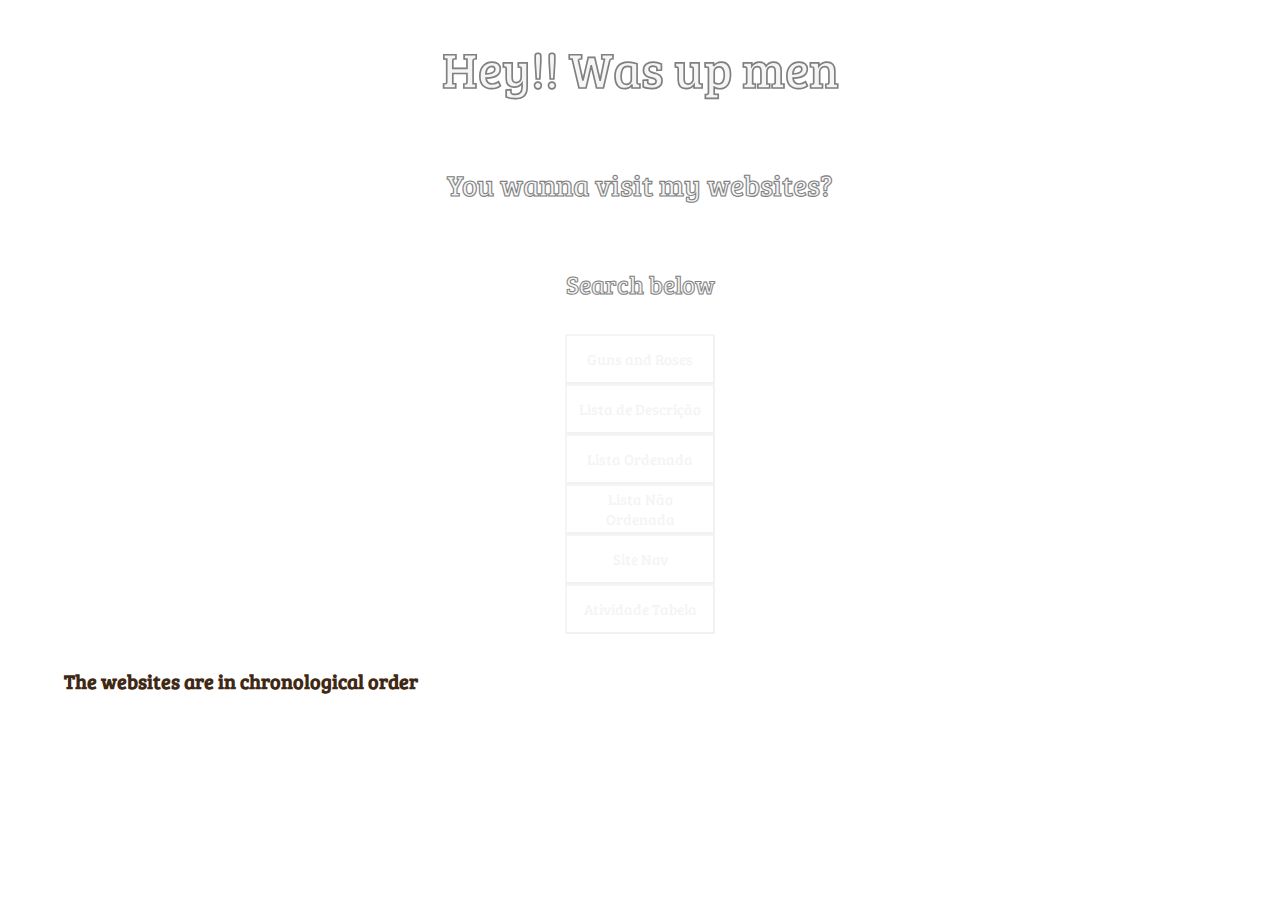
<file: index.html>
<!DOCTYPE html>
<html lang="en">
<head>
    <meta charset="UTF-8">
    <meta http-equiv="X-UA-Compatible" content="IE=edge">
    <meta name="viewport" content="width=device-width, initial-scale=1.0">
    <title>SiteParaOutrosSites</title>
    <link rel="stylesheet" href="style.css">
    <link rel="preconnect" href="https://fonts.googleapis.com">
    <link rel="preconnect" href="https://fonts.gstatic.com" crossorigin>
    <link href="https://fonts.googleapis.com/css2?family=Varela+Round&display=swap" rel="stylesheet">
    <link rel="preconnect" href="https://fonts.googleapis.com">
    <link rel="preconnect" href="https://fonts.gstatic.com" crossorigin>
    <link href="https://fonts.googleapis.com/css2?family=Bree+Serif&display=swap" rel="stylesheet">
</head>
<body>

<div class="cabecalho">
    <h1>
        Hey!! Was up men
    </h1>

    <h3>You wanna visit my websites?</h3>
    <h4>Search below</h4>
</div>

    
    <div class="botao1">
        <button>
            <a href="./GunsandRoses/gunsandroses.html">Guns and Roses</a>
        </button>
    </div>

    <div class="botao2">
        <button>
            <a href="./Lista de Descrição/listdesc.html">Lista de Descrição</a>
        </button>
    </div>
    
    <div class="botao3">
            <button>
                <a href="./ListasOrdenada/listaor.html">Lista Ordenada</a>
            </button>
    </div>

    <div class="botao4">
            <button>
                <a href="./ListaUnordenada/listun.html">Lista Não Ordenada</a>
            </button>
    </div>

    <div class="botao5">
            <button>
                <a href="./nav-simple-main-att/navprincipal.html">Site Nav</a>
            </button>
    </div>

    <div class="botao6">
            <button>
                <a href="./AtividadeTabela/atividadetabela.html">Atividade Tabela</a>
            </button>
    </div>
</div>

<div class="rodape">
<footer>
    <h5> The websites are in chronological order </h5>
</footer>
</div>

</body>
</html>
</file>
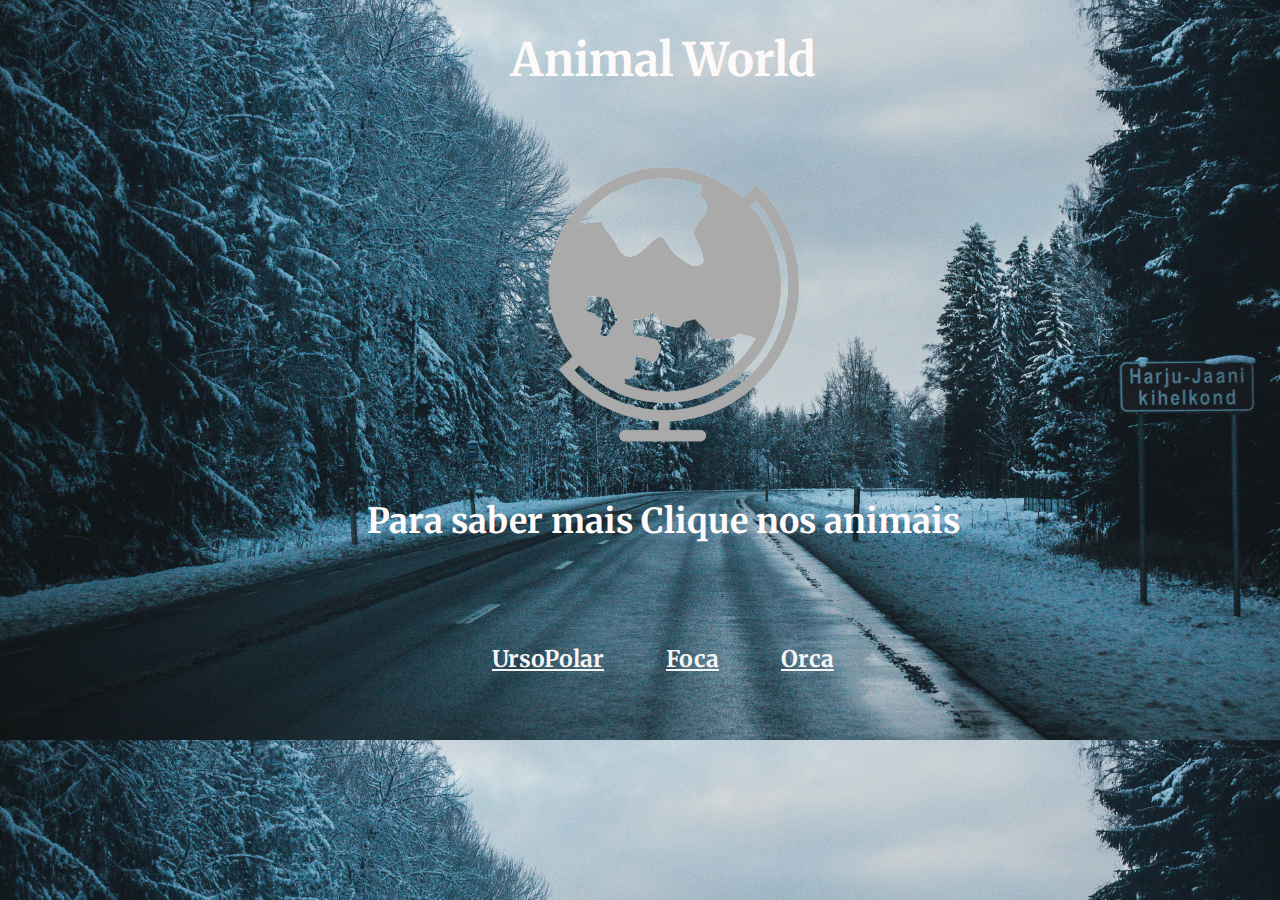
<file: AtividadeTabela/atividadetabela.html>
<!DOCTYPE html>
<html lang="en">
<head>
    <meta charset="UTF-8">
    <meta http-equiv="X-UA-Compatible" content="IE=edge">
    <meta name="viewport" content="width=device-width, initial-scale=1.0">
    <link rel="stylesheet" href="style1.css">
    <link rel="preconnect" href="https://fonts.googleapis.com">
    <link rel="preconnect" href="https://fonts.gstatic.com" crossorigin>
    <link href="https://fonts.googleapis.com/css2?family=Merriweather:ital,wght@1,300&display=swap" rel="stylesheet">

    <title>Home</title>
</head>
   <center> <h1>Animal World</h1></center>
<body>
    <Center>
        <div class="card">
            <img class="card__image" src="Logo.png" alt="Logo">
        </div>

            </section>
        </div>
        <h2> Para saber mais Clique nos animais</h2>
        <div class="table">

        <table>
            <table>

                <tr>
                
                <th><a href="UrsoPolar.html">UrsoPolar</a></th>
                <th><a href="Foca.html">Foca</a></th>
                <th><a href="orca.html">Orca</a></th>
                
                </tr>
                
                </table>

        </table>
    </div>
</body>
</html>
</file>
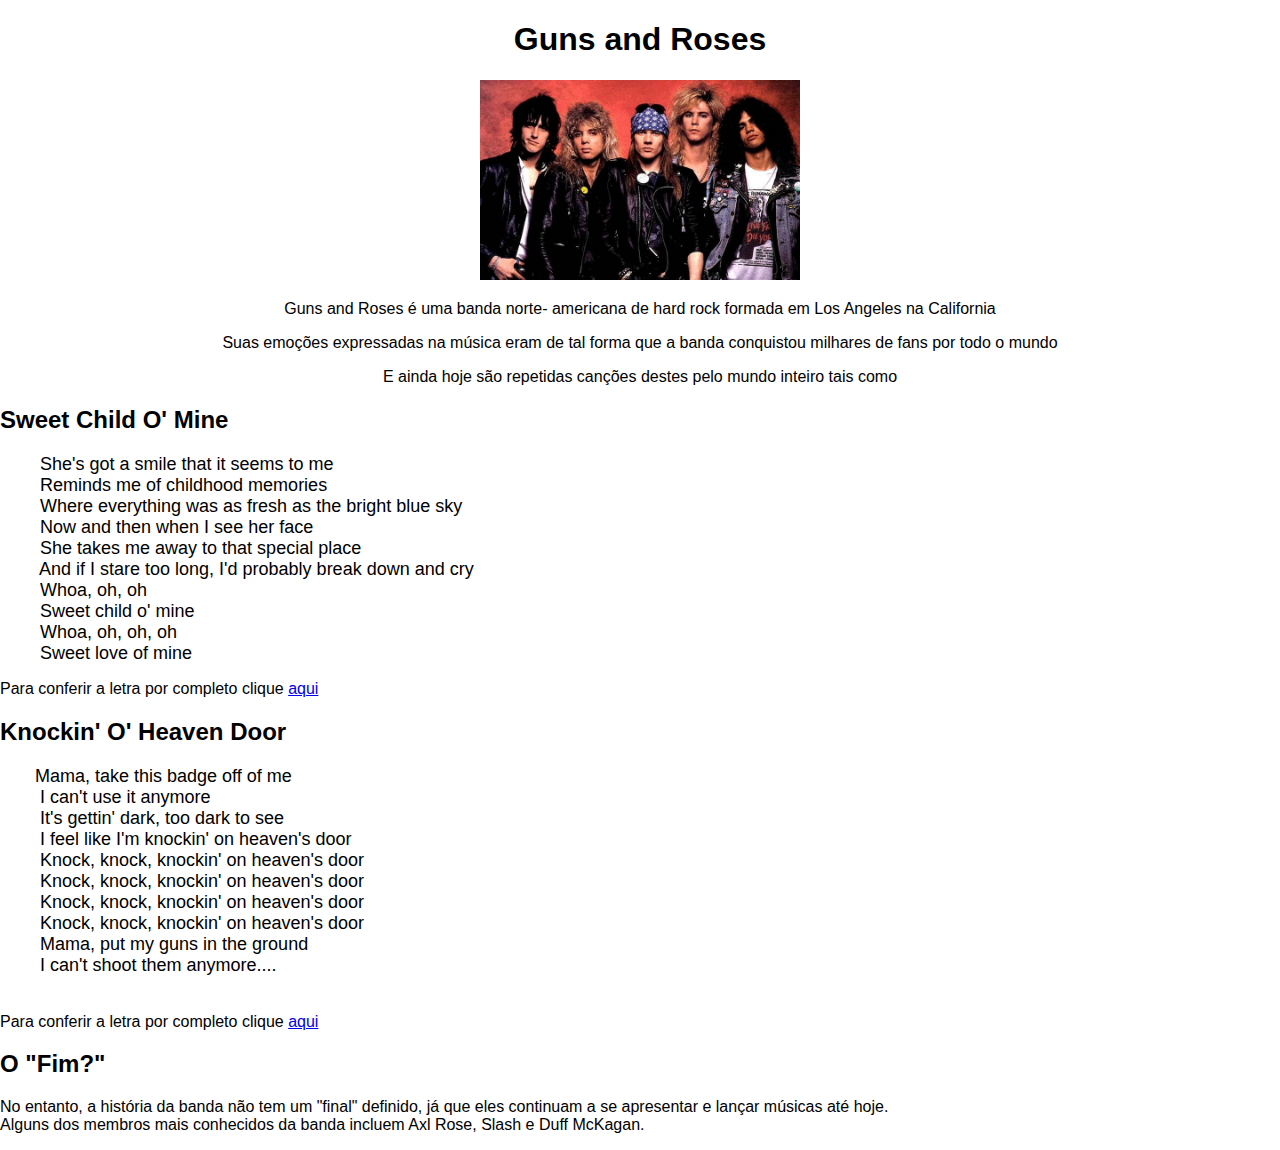
<file: GunsandRoses/gunsandroses.html>
<!DOCTYPE html>
<html lang="en">
<head>
    <meta charset="UTF-8">
    <link rel="stylesheet" href="gunsandroses.css">
    <meta http-equiv="X-UA-Compatible" content="IE=edge">
    <meta name="viewport" content="width=device-width, initial-scale=1.0">
    <title>Guns And Roses</title>
</head>

<body>

    

<center>
    <h1>Guns and Roses</h1>    
    <img alt="FOTO DO GONÇALVES DIAS" src="Guns and Roses.jpeg" height="200">

    <p>Guns and Roses é uma banda norte- americana de hard rock formada em Los Angeles na California</p>
    <p>Suas emoções expressadas na música eram de tal forma que a banda conquistou milhares de fans por todo o mundo</p>
    <p>E ainda hoje são repetidas canções destes pelo mundo inteiro tais como</p>
</center>


    <H2>Sweet Child O' Mine</H2>

    <pre>        She's got a smile that it seems to me
        Reminds me of childhood memories
        Where everything was as fresh as the bright blue sky
        Now and then when I see her face
        She takes me away to that special place
        And if I stare too long, I'd probably break down and cry
        Whoa, oh, oh
        Sweet child o' mine
        Whoa, oh, oh, oh
        Sweet love of mine</pre>

        <p>Para conferir a letra por completo clique  
            
            <a href="sweetchildonmine.html" >aqui</a>

        </p>
        
        <H2>Knockin' O' Heaven Door</H2>

    <pre>       Mama, take this badge off of me
        I can't use it anymore
        It's gettin' dark, too dark to see
        I feel like I'm knockin' on heaven's door
        Knock, knock, knockin' on heaven's door
        Knock, knock, knockin' on heaven's door
        Knock, knock, knockin' on heaven's door
        Knock, knock, knockin' on heaven's door
        Mama, put my guns in the ground
        I can't shoot them anymore....
        </pre>

        <p>Para conferir a letra por completo clique  
            
            <a href="KnockinHeavenDoor.html" >aqui</a>
                    
        </p>
    


    <h2> O "Fim?"</h2>    

    <p>No entanto, a história da banda não tem um "final" definido, já que eles continuam a se apresentar e lançar músicas até hoje.<br> Alguns dos membros mais conhecidos da banda incluem Axl Rose, Slash e Duff McKagan.</p>

    
</body>
</html>
</file>
<file: style.css>
body{
    margin: 0;
    padding: 0;
    background-image: url(https://i.pinimg.com/originals/de/50/83/de5083596c0909512b27ac79f46e071d.jpg);
    background-size: cover;
    background-position: top;
    background-repeat: no-repeat;
    font-family: 'Bree Serif', serif;
}

/* Edição do cabeçalho */
.cabecalho{

    display: grid;
    align-items: center;
    justify-content: center;
    text-align: center;
    color: whitesmoke;
    -webkit-text-stroke-color: gray;
    -webkit-text-stroke-width: 0.1px;
    font-size: 25px;
    
}


h1{
    transition: 200ms linear;
}

h1:hover{

    transform:scale(1.05)
    
}

h3{
    transition: 200ms linear;
}

h3:hover{

    transform:scale(1.05)
    
}

h4{
    transition: 200ms linear;
}

h4:hover{

    transform:scale(1.05)
    
}

/* Fim da edição do cabeçalho */


/* Edição do Rodapé */

h5{
    font-size: 20px;
    transition: 200ms linear;
    color: #3F2914;
    margin-left: 5%;
    width: 370px;
}

h5:hover{

    color: whitesmoke;
    border-radius: 500px;
    width: 400px;
}

/* Fim da edição do rodapé */

/* Estilização dos botões */

.botao1 button{

    background: none;
    width: 150px;
    height: 50px;
    opacity: 5%;
    transition: 350ms linear;

}

.botao1 button:hover{

    opacity: 100%;
    transform: scale(1.1);
    border-radius: 15px;
    
}

.botao1 button a{
    
    text-decoration: none;
    color: #4A3331;
    font-family: 'Bree Serif', serif;;
    font-size: 15px;
}

.botao1 button a:hover{

    color: whitesmoke;
    transition: 300ms ease-in-out;
}

.botao1{
    display: flex;
    justify-content: center;
    align-items: center;
    
}


.botao2 button{

    background: none;
    width: 150px;
    height: 50px;
    opacity: 5%;
    transition: 350ms linear;
}

.botao2 button:hover{

    opacity: 100%;
    transform: scale(1.1);
    border-radius: 15px;
    
}

.botao2 button a{
    
    text-decoration: none;
    color: #4A3331;
    font-family: 'Bree Serif', serif;;
    font-size: 15px;
}

.botao2 button a:hover{

    color: whitesmoke;
    transition: 300ms ease-in-out;
}

.botao2{
    display: flex;
    justify-content: center;
    align-items: center;
    
}

.botao3 button{

    background: none;
    width: 150px;
    height: 50px;
    opacity: 5%;
    transition: 350ms linear;
}

.botao3 button:hover{

    opacity: 100%;
    transform: scale(1.1);
    border-radius: 15px;
    
}

.botao3 button a{
    
    text-decoration: none;
    color: #4A3331;
    font-family: 'Bree Serif', serif;;
    font-size: 15px;
}

.botao3 button a:hover{

    color: whitesmoke;
    transition: 300ms ease-in-out;
}

.botao3{
    display: flex;
    justify-content: center;
    align-items: center;
    
}

.botao4 button{

    background: none;
    width: 150px;
    height: 50px;
    opacity: 5%;
    transition: 350ms linear;
}

.botao4 button:hover{

    opacity: 100%;
    transform: scale(1.1);
    border-radius: 15px;
}

.botao4 button a{
    
    text-decoration: none;
    color: #4A3331;
    font-family: 'Bree Serif', serif;;
    font-size: 15px;
}

.botao4 button a:hover{

    color: whitesmoke;
    transition: 300ms ease-in-out;
}

.botao4{
    display: flex;
    justify-content: center;
    align-items: center;
    
}

.botao5 button{

    background: none;
    width: 150px;
    height: 50px;
    opacity: 5%;
    transition: 350ms linear;
}

.botao5 button:hover{

    opacity: 100%;
    transform: scale(1.1);
    border-radius: 15px;
}

.botao5 button a{
    
    text-decoration: none;
    color: #4A3331;
    font-family: 'Bree Serif', serif;;
    font-size: 15px;
}

.botao5 button a:hover{

    color: whitesmoke;
    transition: 300ms ease-in-out;
}

.botao5{
    display: flex;
    justify-content: center;
    align-items: center;
    
}

.botao6 button{

    background: none;
    width: 150px;
    height: 50px;
    opacity: 5%;
    transition: 350ms linear;
}

.botao6 button:hover{

    opacity: 100%;
    transform: scale(1.1);
    border-radius: 15px;
}

.botao6 button a{
    
    text-decoration: none;
    color: #4A3331;
    font-family: 'Bree Serif', serif;;
    font-size: 15px;
}

.botao6 button a:hover{

    color: whitesmoke;
    transition: 300ms ease-in-out;
}

.botao6{
    display: flex;
    justify-content: center;
    align-items: center;
    
}

/* Fim da estilização dos botões */

/* Adaptação para celular */

@media (max-width: 600px){

body{

    background-size: 2090px;
}

}
</file>
<file: AtividadeTabela/style1.css>
body{
    font-family: 'Merriweather', serif;
    font-size: 23px;
    color: snow;
    background-color: pink 50% orange 50%;
    margin: 23px;   
    background-color: lig;
    width: 100%;
    background-image: url('./Fundo.jpg' );
    background-size: cover;
    background-repeat: initial;
    
    
}



.card{
    margin: 55px;
    width: 300px;
    padding: 0px;
    height: 300px;
    position: center;

}

.card__image {
    width: 100%;
    height: 300px;
    width: 320px;
    
}

table{
    margin: 35px;
    color: whitesmoke;
    
}

th{
    padding: 30px;

}


a{
    color: whitesmoke;

}
</file>
<file: GunsandRoses/gunsandroses.css>
body{
    position: relative;
    margin: 0px;
    font-size: medium;
    font-family: 'Lucida Sans', 'Lucida Sans Regular', 'Lucida Grande', 'Lucida Sans Unicode', Geneva, Verdana, sans-serif;
    font-style: normal;
    


}

pre{
    font-size: large;
    font-family: 'Lucida Sans', 'Lucida Sans Regular', 'Lucida Grande', 'Lucida Sans Unicode', Geneva, Verdana, sans-serif;
    margin: auto;
    font: normal;
    font-style: normal;
    font-size-adjust: inherit;
    color: ;


}
</file>
